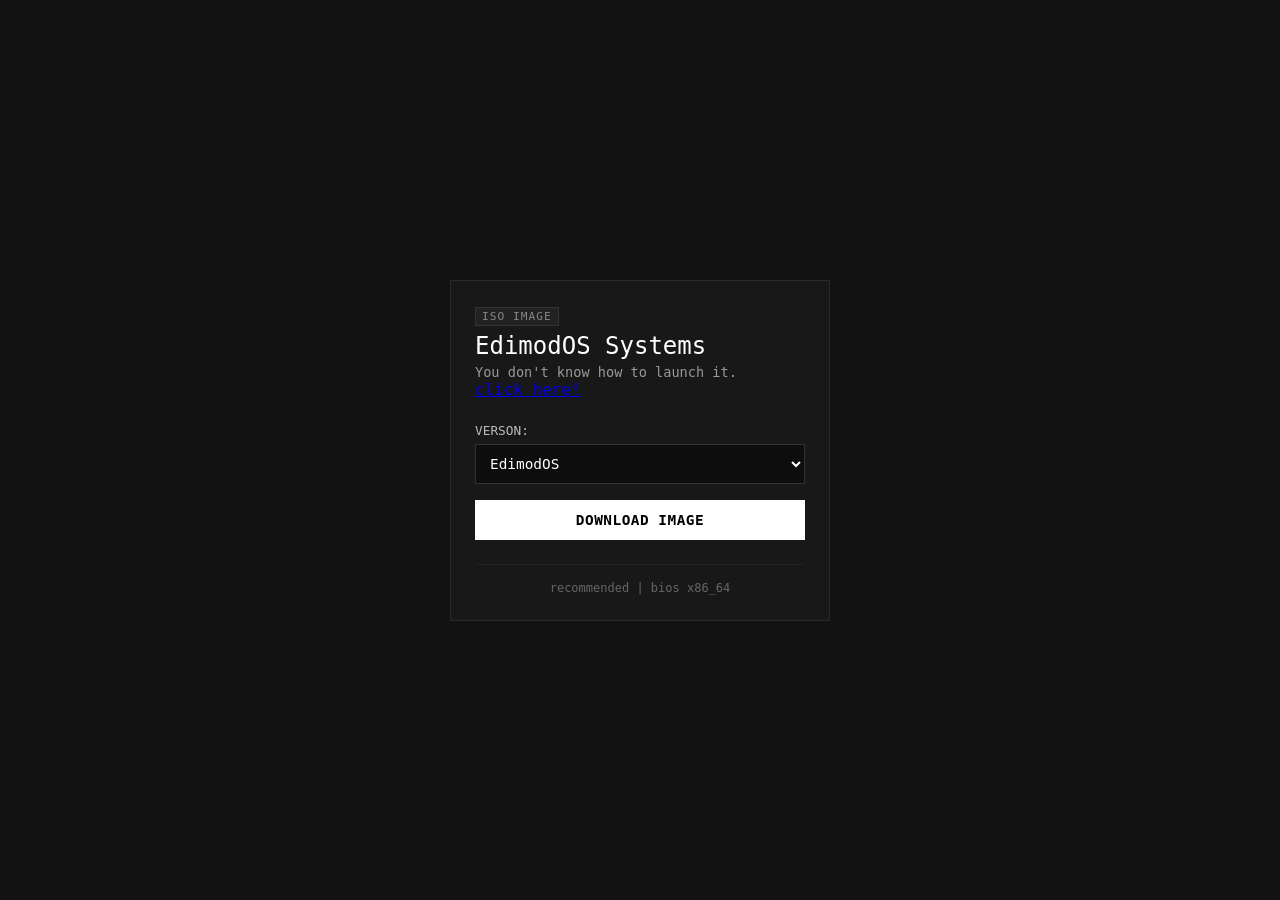
<file: index.html>
<!DOCTYPE html>
<html lang="en">
<head>
    <meta charset="UTF-8">
    <meta name="viewport" content="width=device-width, initial-scale=1.0">
    <title>EdimodOS - Download</title>
    <link rel="stylesheet" href="main.css">
</head>
<body>

    <main class="wrapper">
        <header>
            <span class="tag">ISO Image</span>
            <h1>EdimodOS Systems</h1>
            <p>You don't know how to launch it.</p> <a href="howtolaunch.html">click here!</a>

        </header>

        <section class="download-box">
            <div class="field">
                <label for="os-select">Verson:</label>
                <select id="os-select">
                    <option value="odioelchocolate.mp4">EdimodOS</option>
                    <option value="edimodos-plus.iso">EdimodOS+</option>
                </select>
            </div>

            <button type="button" onclick="pobierzPlik()">Download Image</button>
        </section>

        <footer>
            <code>recommended | bios x86_64</code>
        </footer>
    </main>

    <script>
        function pobierzPlik() {
            const select = document.getElementById('os-select');
            const file = select.value;

            const a = document.createElement('a');
            a.href = file;
            a.download = file;
            document.body.appendChild(a);
            a.click();
            document.body.removeChild(a);
        }
    </script>

</body>
</html>
</file>
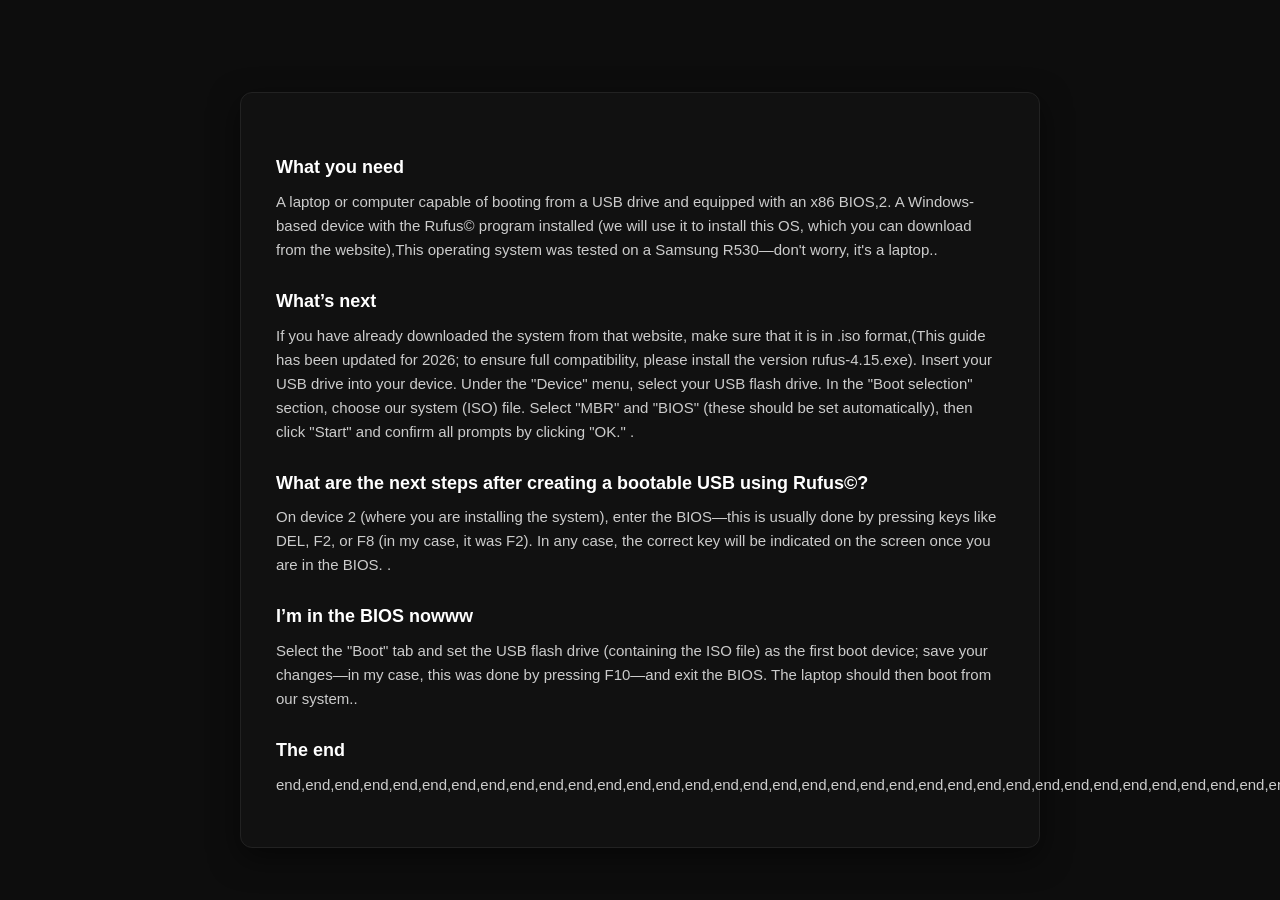
<file: howtolaunch.html>
<!DOCTYPE html>
<html lang="en">
<head>
    <meta charset="UTF-8">
    <meta name="viewport" content="width=device-width, initial-scale=1.0">
    
    <!-- Style CSS -->
    <link rel="stylesheet" href="main.css">

    <style>
        
body {
            background-color: #0d0d0d;
            color: #ffffff;
            margin: 0;
            padding: 0;
            font-family: Arial, sans-serif;
            overflow-y: auto !important; /* Wymusza działanie paska przewijania */
            height: 100vh;
        }
        a, button, input {
            cursor: none !important;
        }
        .terms-header {
            position: fixed;
            top: 0;
            left: 0;
            width: 100%;
            height: 50px;
            background: #000000;
            z-index: 1000;
            display: flex;
            align-items: center;
            justify-content: space-between;
            padding: 0 20px;
            box-sizing: border-box;
            border-bottom: 1px solid #222222;
        }
        .terms-logo {
            color: #ffffff;
            font-size: 22px;
            font-weight: bold;
            text-decoration: none;
            transition: color 0.2s ease;
        }
        .terms-logo:hover {
            color: #ff3366;
        }
        #language-button {
            background: #1a1a1a;
            color: #ffffff;
            border: 1px solid #333333;
            padding: 6px 14px;
            border-radius: 6px;
            font-size: 14px;
            transition: all 0.2s ease;
        }
        #language-button:hover {
            background: #2a2a2a;
            border-color: #555555;
            color: #ff3366;
        }
        .terms-content {
            max-width: 800px;
            margin: 90px auto 50px auto;
            padding: 35px;
            background: #111111;
            border: 1px solid #222222;
            border-radius: 12px;
            color: #dddddd;
            line-height: 1.6;
            box-shadow: 0 10px 30px rgba(0, 0, 0, 0.5);
        }
        .terms-content h1 {
            font-size: 32px;
            color: #ffffff;
            margin-top: 0;
            border-bottom: 2px solid #222222;
            padding-bottom: 15px;
        }
        .terms-content .last-updated {
            font-size: 13px;
            color: #888888;
            margin-bottom: 30px;
        }
        .terms-content h2 {
            font-size: 18px;
            color: #ffffff;
            margin-top: 25px;
            margin-bottom: 8px;
        }
        .terms-content p {
            font-size: 15px;
            color: #cccccc;
            margin-bottom: 15px;
        }
        .back-link {
            display: inline-block;
            margin-top: 30px;
            padding: 10px 20px;
            background: #1a1a1a;
            color: #ffffff;
            text-decoration: none;
            border: 1px solid #333333;
            border-radius: 6px;
            font-size: 14px;
            transition: all 0.2s ease;
        }
        .back-link:hover {
            background: #252525;
            border-color: #ff3366;
            color: #ff3366;
            transform: translateX(-3px);
        }
    </style>
</head>
<body>



<!-- Główna treść regulaminu -->
<main class="terms-content">

    <h2>What you need</h2>
    <p>A laptop or computer capable of booting from a USB drive and equipped with an x86 BIOS,2. A Windows-based device with the Rufus© program installed (we will use it to install this OS, which you can download from the website),This operating system was tested on a Samsung R530—don't worry, it's a laptop..</p>

    <h2>What’s next</h2>
    <p>If you have already downloaded the system from that website, make sure that it is in .iso format,(This guide has been updated for 2026; to ensure full compatibility, please install the version rufus-4.15.exe). Insert your USB drive into your device. Under the "Device" menu, select your USB flash drive. In the "Boot selection" section, choose our system (ISO) file. Select "MBR" and "BIOS" (these should be set automatically), then click "Start" and confirm all prompts by clicking "OK."
.</p>

    <h2>What are the next steps after creating a bootable USB using Rufus©?</h2>
    <p>On device 2 (where you are installing the system), enter the BIOS—this is usually done by pressing keys like DEL, F2, or F8 (in my case, it was F2). In any case, the correct key will be indicated on the screen once you are in the BIOS.
.</p>

    <h2>I’m in the BIOS nowww</h2>
    <p>Select the "Boot" tab and set the USB flash drive (containing the ISO file) as the first boot device; save your changes—in my case, this was done by pressing F10—and exit the BIOS. The laptop should then boot from our system..</p>

    <h2>The end</h2>
    <p>end,end,end,end,end,end,end,end,end,end,end,end,end,end,end,end,end,end,end,end,end,end,end,end,end,end,end,end,end,end,end,end,end,end,end,end,end,end,end,end,end,end,end,end,end,end,end,end,end,end,end,end,end,end,end,end,end,end,end,end,end,end,end,end,end,end,end,end,end,end,end,end,end,end,end,end,end,end,end,end,end,end,end,end,end,end,end,end,end,end,end,end,end,end,end,end,end,end,end,end,end,end,end,end,end,end,end,end,end,end,end,end,end,end,end,end,end,end,end,end,end,end,end,end,end,end,end,end,end,end,end,end,end,end,end,end,end,end,end,end,end,end,end,end,end,end,end,end,end,end,end,end,end,end,end,end,end,end,end,end,end,end,end,end,end,end,end,end,end,end,end,end,end,end,end,end,end,end,end,end,end,end,end,end,end,end,end,end,end,end,end,end,end,end,end,end,end,end,end,end,end,end,end,end,end,end,end,end,end,end,end,end,end,end,end,end,end,end,end,end,end,end,end,end,end,end,end,end,end,end,end,end,end,end,end,end,end,end,end,end,end,end,end,end,end,end,end,end,end,end,end,end,end,end,end,end,end,end,end,end,end,end,end,end,end,end,end,end,end,end,end,end,end,end,end,end,end,end,end,end,end,end,end,end,end,end,end,end,end,end,end,end,end,end,end,end,end,end,end,end,end,end,end,end,end,end,end,end,end,end,end,end,end,end,end,end,end,end,end,end,end,end,end,end,end,end,end,end,end,end,end,end,end,end,end,end,end,end,end,end,end,end,end,end,end,end,end,end,end,end,end,end,end,end,end,end,end,end,end,end,end,end,end,end,end,end,end,end,end,end,end,end,end,end,end,end,end,end,end,end,end,end,end,end,end,end,end,end,end,end,end,end,end,end,end,end,end,end,end,end,end,end,end,end,end,end,end,end,end,end,end,end,end,end,end,end,end,end,end,end,end,end,end,end,end,end,end,end,end,end,end,end,end,end,end,end,end,end,end,end,end,end,end,end,end,end,end,end,end,end,end,end,end,end,end,end,end,end,end,end,end,end,end,end,end,end,end,end,end,end,end,end,end,end,end,end,end,end,end,end,end,end,end,end,end,end,end,end,end,end,end,end,end,end,end,end,end,end,end,end,end,end,end,end,end,end,end,end,end,end,end,end,end,end,end,end,end,end,end,end,end,end,end,end,end,end,end,end,end,end,end,end,end,end,end,end,end,end,end,end,end,end,end,end,end,end,end,end,end,end,end,end,end,end,end,end,end,end,end,end,end,end,end,end,end,end,end,end,end,end,end,end,end,end,end,end,end,end,end,end,end,end,end,end,end,end,end,end,end,end,end,end,end,end,end,end,end,end,end,end,end,end,end,end,end,end,end,end,end,end,end,end,end,end,end,end,end,end,end,end,end,end,end,end,end,end,end,end,end,end,end,end,end,end,end,end,end,end,end,end,end,end,end,end,end,end,end,end,end,end,end,end,end,end,end,end,end,end,end,end,end,end,end,end,end,end,end,end,end,end,end,end,end,end,end,end,end,end,end,end,end,end,end,end,end,end,end,end,end,end,end,end,end,end,end,end,end,end,end,end,end,end,end,end,end,end,end,end,end,end,end,end,end,end,end,end,end,end,end,end,end,end,end,end,end,end,end,end,end,end,end,end,end,end,end,end,end,end,end,end,end,end,end,end,end,end,end,end,end,end,end,end,end,end,end,end,end,end,end,end,end,end,end,end,end,end,end,end,end,end,end,end,end,end,end,end,end,end,end,end,end,end,end,end,end,end,end,end,end,end,end,end,end,end,end,end,end,end,end,end,end,end,end,end,end,end,end,end,end,end,end,end,end,end,end,end,end,end,end,end,end,end,end,end,end,end,end,end,end,end,end,end,end,end,end,end,end,end,end,end,end,end,end,end,end,end,end,end,end,end,end,end,end,end,end,end,end,end,end,end,end,end,end,end,end,end,end,end,end,end,end,end,end,end,end,end,end,end,end,end,end,end,end,end,end,end,end,end,end,end,end,end,end,end,end,end,end,end,end,end,end,end,end,end,end,end,end,end,end,end,end,end,end,end,end,end,end,end,end,end,end,end,end,end,end,end,end,end,end,end,end,end,end,end,end,end,end,end,end,end,end,end,end,end,end,end,end,end,end,end,end,end,end,end,end,end,end,end,end,end,end,end,end,end,end,end,end,end,end,end,end,end,end,end,end,end,end,end,end,end,end,end,end,end,end,end,end,end,end,end,end,end,end,end,end,end,end,end,end,end,end,end,end,end,end,end,end,end,end,end,end,end,end,end,end,end,end,end,end,end,end,end,end,end,end,end,end,end,end,end,end,end,end,end,end,end,end,end,end,end,end,end,end,end,end,end,end,end,end,end,end,end,end,end,end,end,end,end,end,end,end,end,end,end,end,end,end,end,end,end,end,end,end,end,end,end,end,end,end,end,end,end,end,end,end,end,end,end,end,end,end,end,end,end,end,end,end,end,end,end,end,end,end,end,end,end,end,end,end,end,end,end,end,end,end,end,end,end,end,end,end,end,end,end,end,end,end,end,end,end,end,end,end,end,end,end,end,end,end,end,end,end,end,end,end,end,end,end,end,end,end,end,end,end,end,end,end,end,end,end,end,end,end,end,end,end,end,end,end,end,end,end,end,end,end,end,end,end,end,end,end,end,end,end,end,end,end,end,end,end,end,end,end,end,end,end,end,end,end,end,end,end,end,end,end,end,end,end,end,end,end,end,end,end,end,end,end,end,end,end,end,end,end,end,end,end,end,end,end,end,end,end,end,end,end,end,end,end,end,end,end,end,end,end,end,end,end,end,end,end,end,end,end,end,end,end,end,end,end,end,end,end,end,end,end,end,end,end,end,end,end,end,end,end,end,end,end,end,end,end,end,end,end,end,end,end,end,end,end,end,end,end,end,end,end,end,end,end,end,end,end,end,end,end,end,end,end,end,end,end,end,end,end,end,end,end,end,end,end,end,end,end,end,end,end,end,end,end,end,end,end,end,end,end,end,end,end,end,end,end,end,end,end,end,end,end,end,end,end,end,end,end,end,end,end,end,end,end,end,end,end,end,end,end,end,end,end,end,end,end,end,end,end,end,end,end,end,end,end,end,end,end,end,end,end,end,end,end,end,end,end,end,end,end,end,end,end,end,end,end,end,end,end,end,end,end,end,end,end,end,end,end,end,end,end,end,end,end,end,end,end,end,end,end,end,end,end,end,end,end,end,end,end,end,end,end,end,end,end,end,end,end,end,end,end,end,end,end,end,end,end,end,end,end,end,end,end,end,end,end,end,end,end,end,end,end,end,end,end,end,end,end,end,end,end,end,end,end,end,end,end,end,end,end,end,end,end,end,end,end,end,end,end,end,end,end,end,end,end,end,end,end,end,end,end,end,end,end,end,end,end,end,end,end,end,end,end,end,end,end,end,end,end,end,end,end,end,end,end,end.</p>
</main>
</script>
</body>
</html>
</file>
<file: main.css>
/* Styl minimalistyczny / terminalowy / hakerski */
* {
    margin: 0;
    padding: 0;
    box-sizing: border-box;
}

body {
    background-color: #121212;
    color: #e0e0e0;
    font-family: monospace, monospace;
    min-height: 100vh;
    display: flex;
    justify-content: center;
    align-items: center;
}

.wrapper {
    width: 100%;
    max-width: 380px;
    padding: 24px;
    border: 1px solid #2a2a2a;
    background-color: #181818;
}

header {
    margin-bottom: 24px;
}

.tag {
    font-size: 0.7rem;
    text-transform: uppercase;
    letter-spacing: 1px;
    color: #888;
    background: #222;
    padding: 2px 6px;
    border: 1px solid #333;
}

h1 {
    font-size: 1.5rem;
    color: #ffffff;
    margin-top: 8px;
    font-weight: normal;
}

p {
    font-size: 0.85rem;
    color: #999;
    margin-top: 4px;
}

.download-box {
    display: flex;
    flex-direction: column;
    gap: 16px;
}

.field {
    display: flex;
    flex-direction: column;
    gap: 6px;
}

label {
    font-size: 0.8rem;
    color: #bbb;
    text-transform: uppercase;
}

select {
    width: 100%;
    padding: 10px;
    background: #0d0d0d;
    color: #fff;
    border: 1px solid #333;
    font-family: inherit;
    font-size: 0.9rem;
    outline: none;
    cursor: pointer;
    /* Strzałka została usunięta - teraz jest domyślna dla systemu/przeglądarki */
}

select:focus {
    border-color: #666;
}

button {
    width: 100%;
    padding: 12px;
    background: #ffffff;
    color: #000000;
    border: none;
    font-family: inherit;
    font-size: 0.9rem;
    font-weight: bold;
    cursor: pointer;
    text-transform: uppercase;
    letter-spacing: 0.5px;
    transition: background 0.1s;
}

button:hover {
    background: #cccccc;
}

button:active {
    background: #999999;
}

footer {
    margin-top: 24px;
    border-top: 1px solid #222;
    padding-top: 12px;
    text-align: center;
}

footer code {
    font-size: 0.75rem;
    color: #666;
}
</file>
